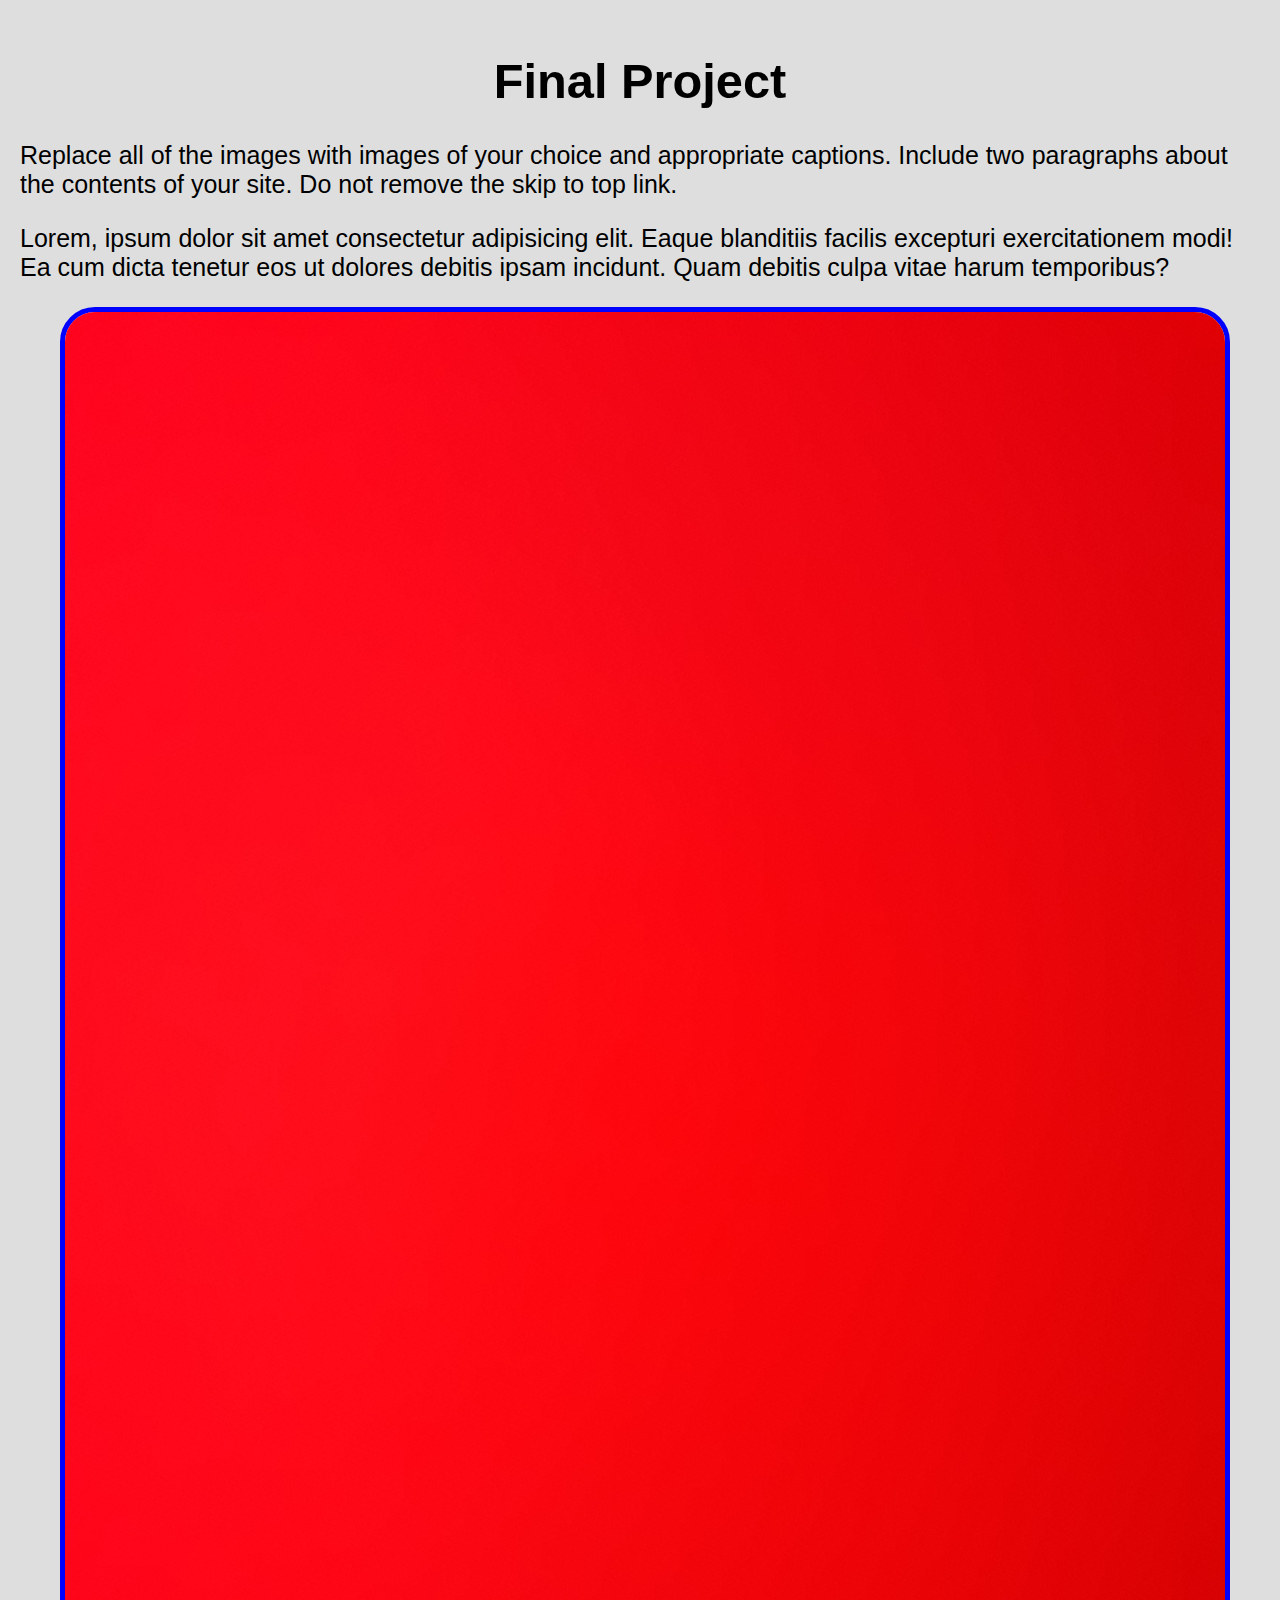
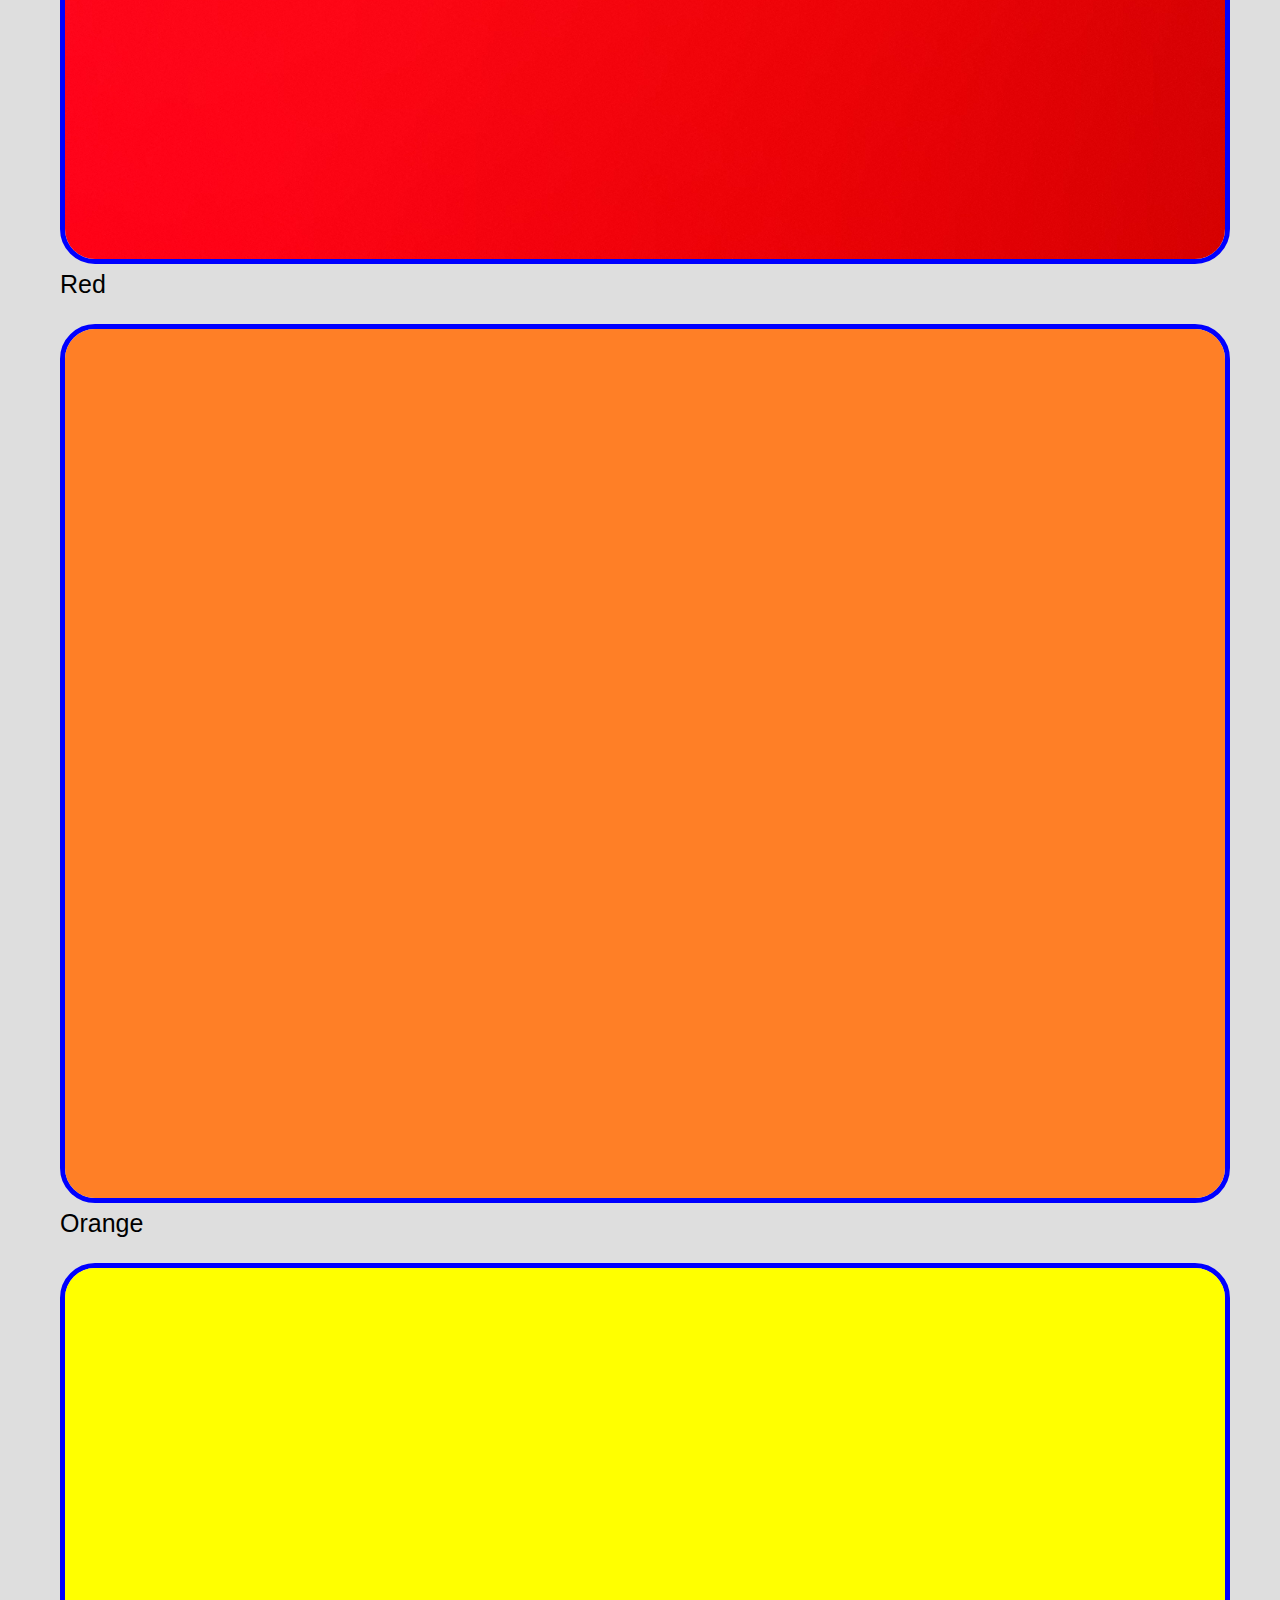
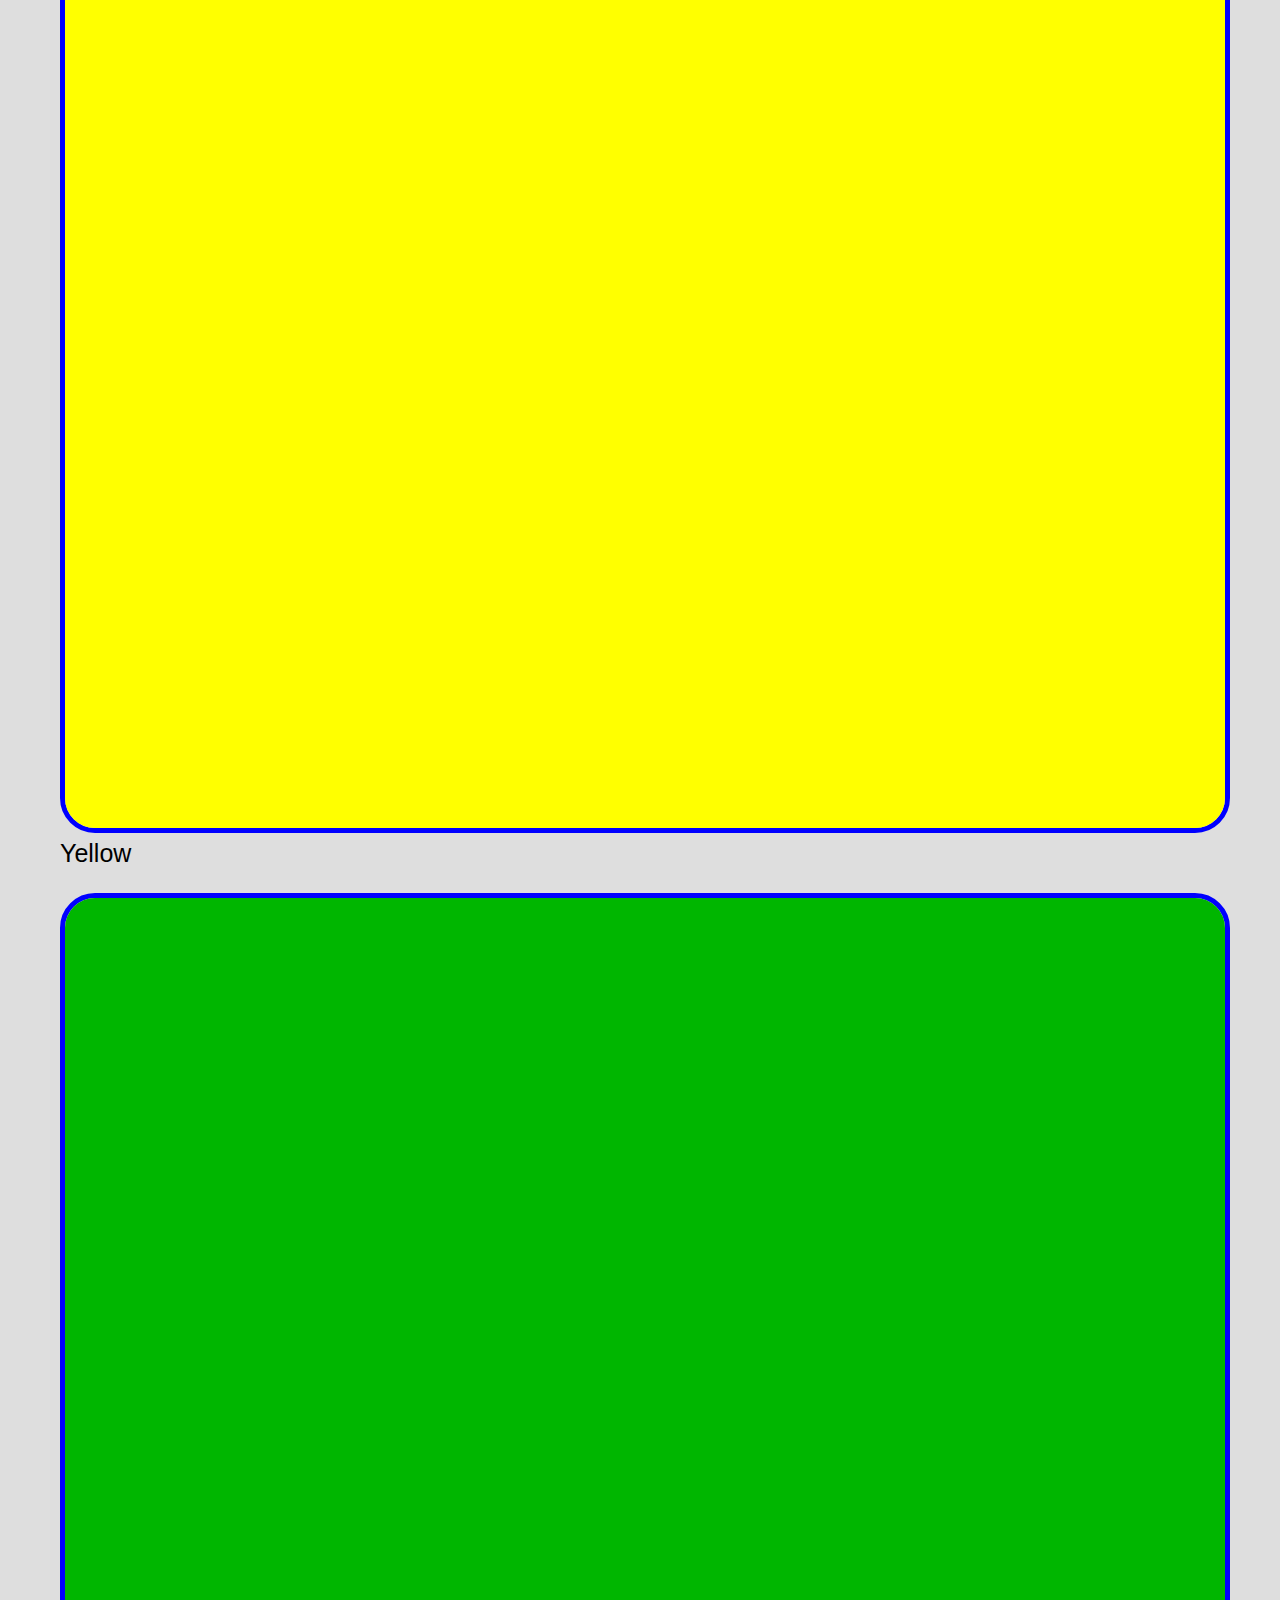
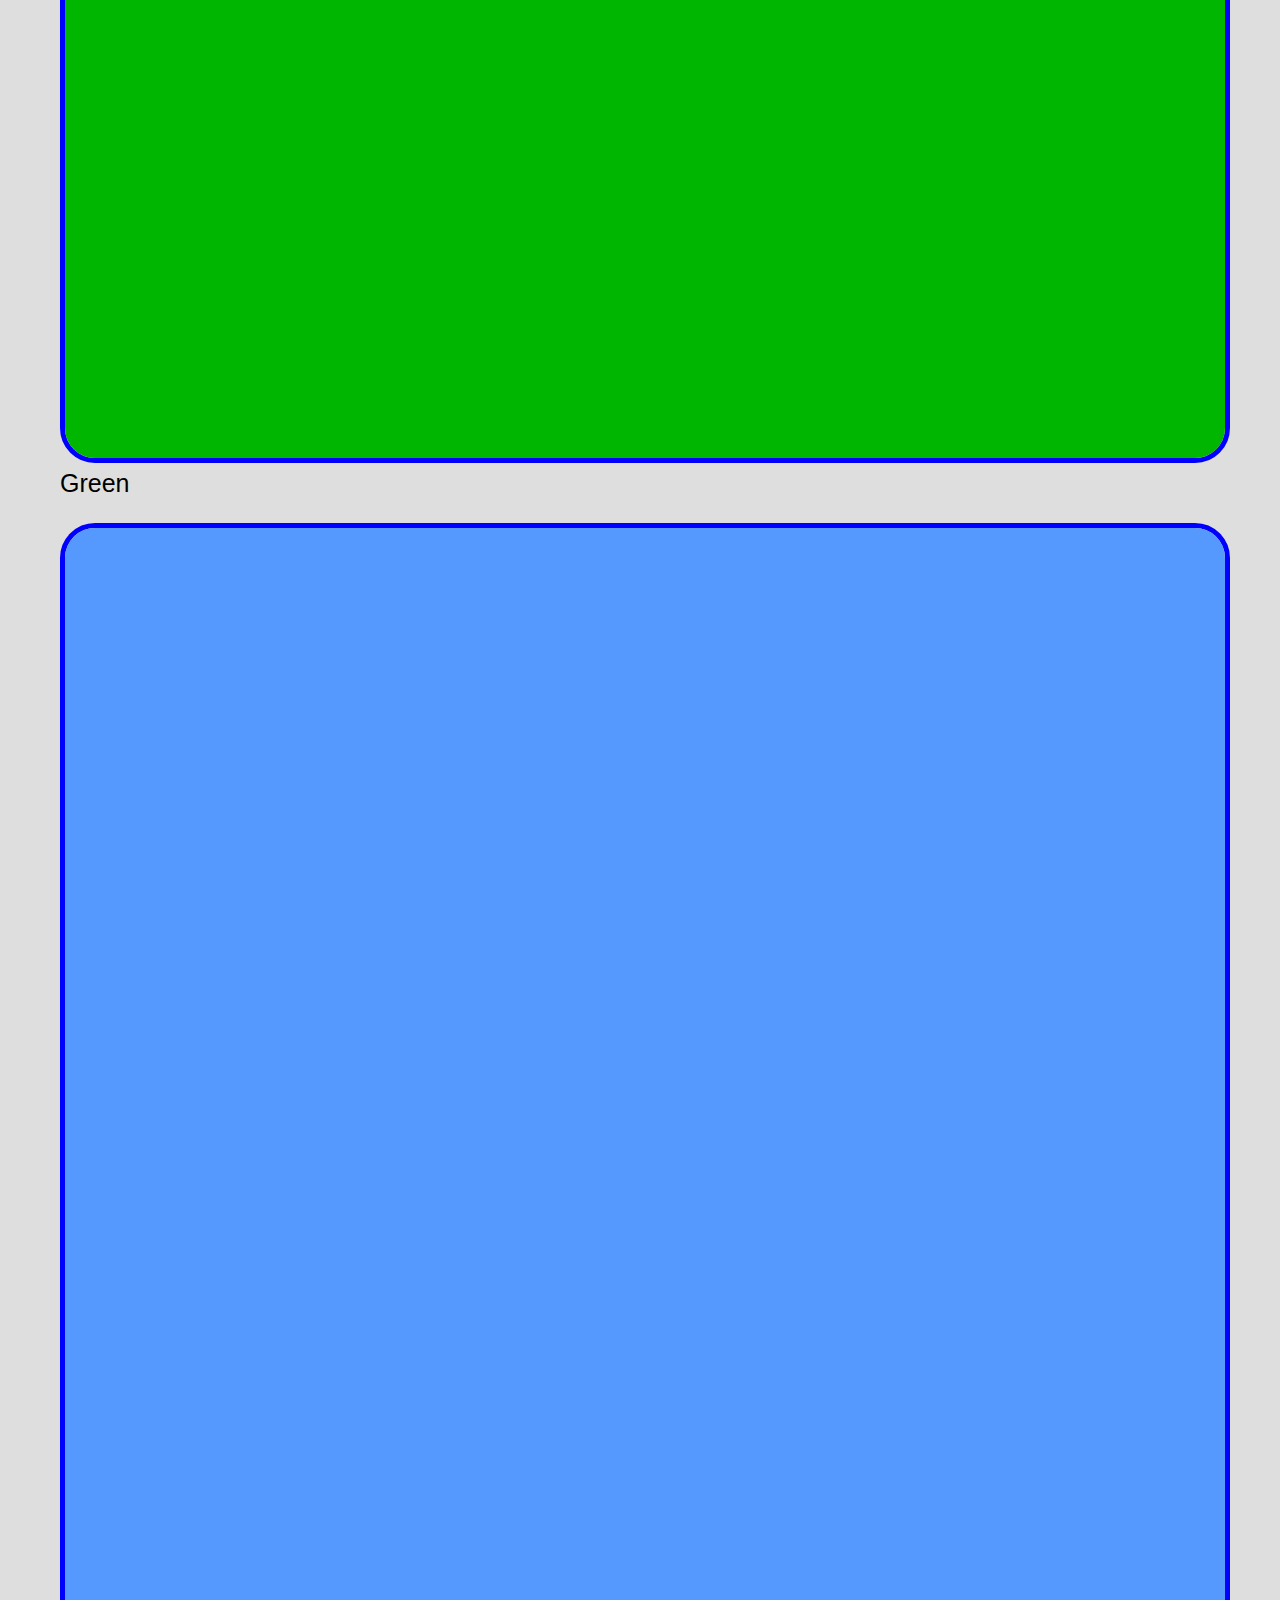
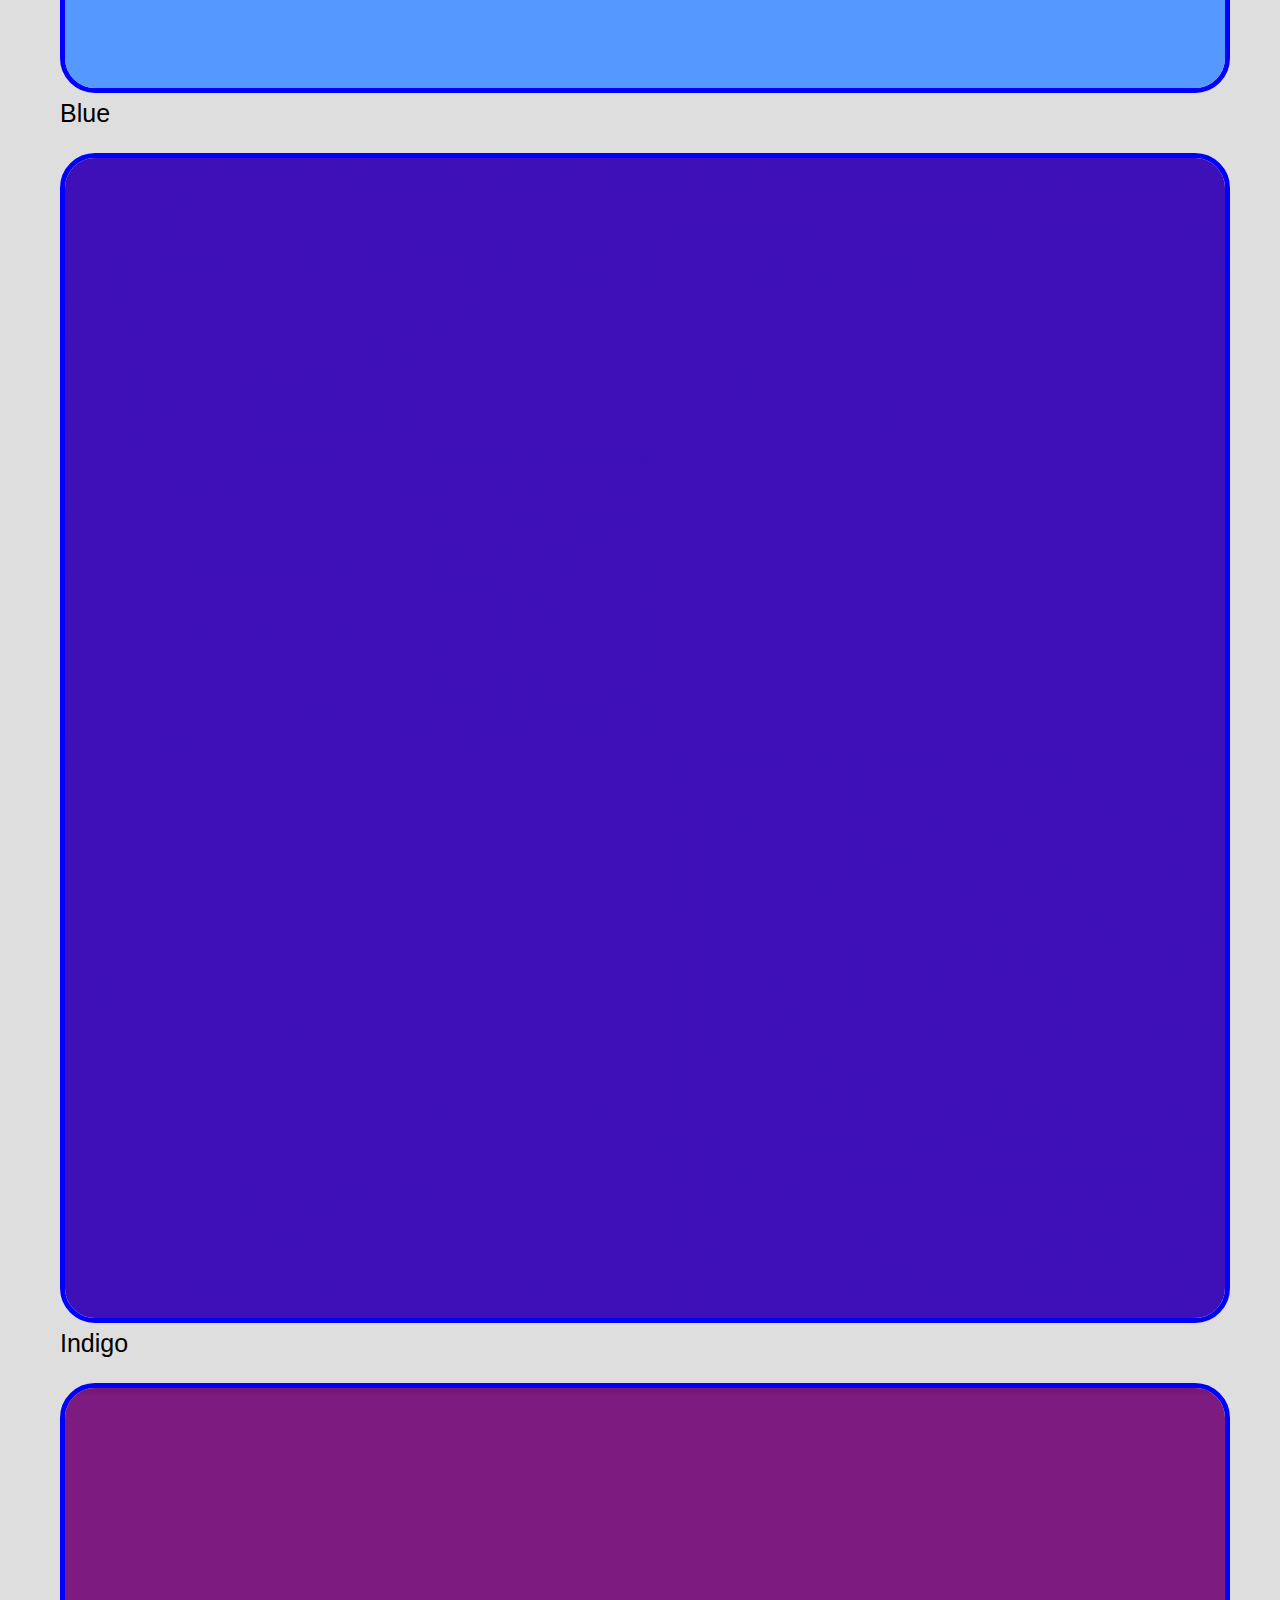
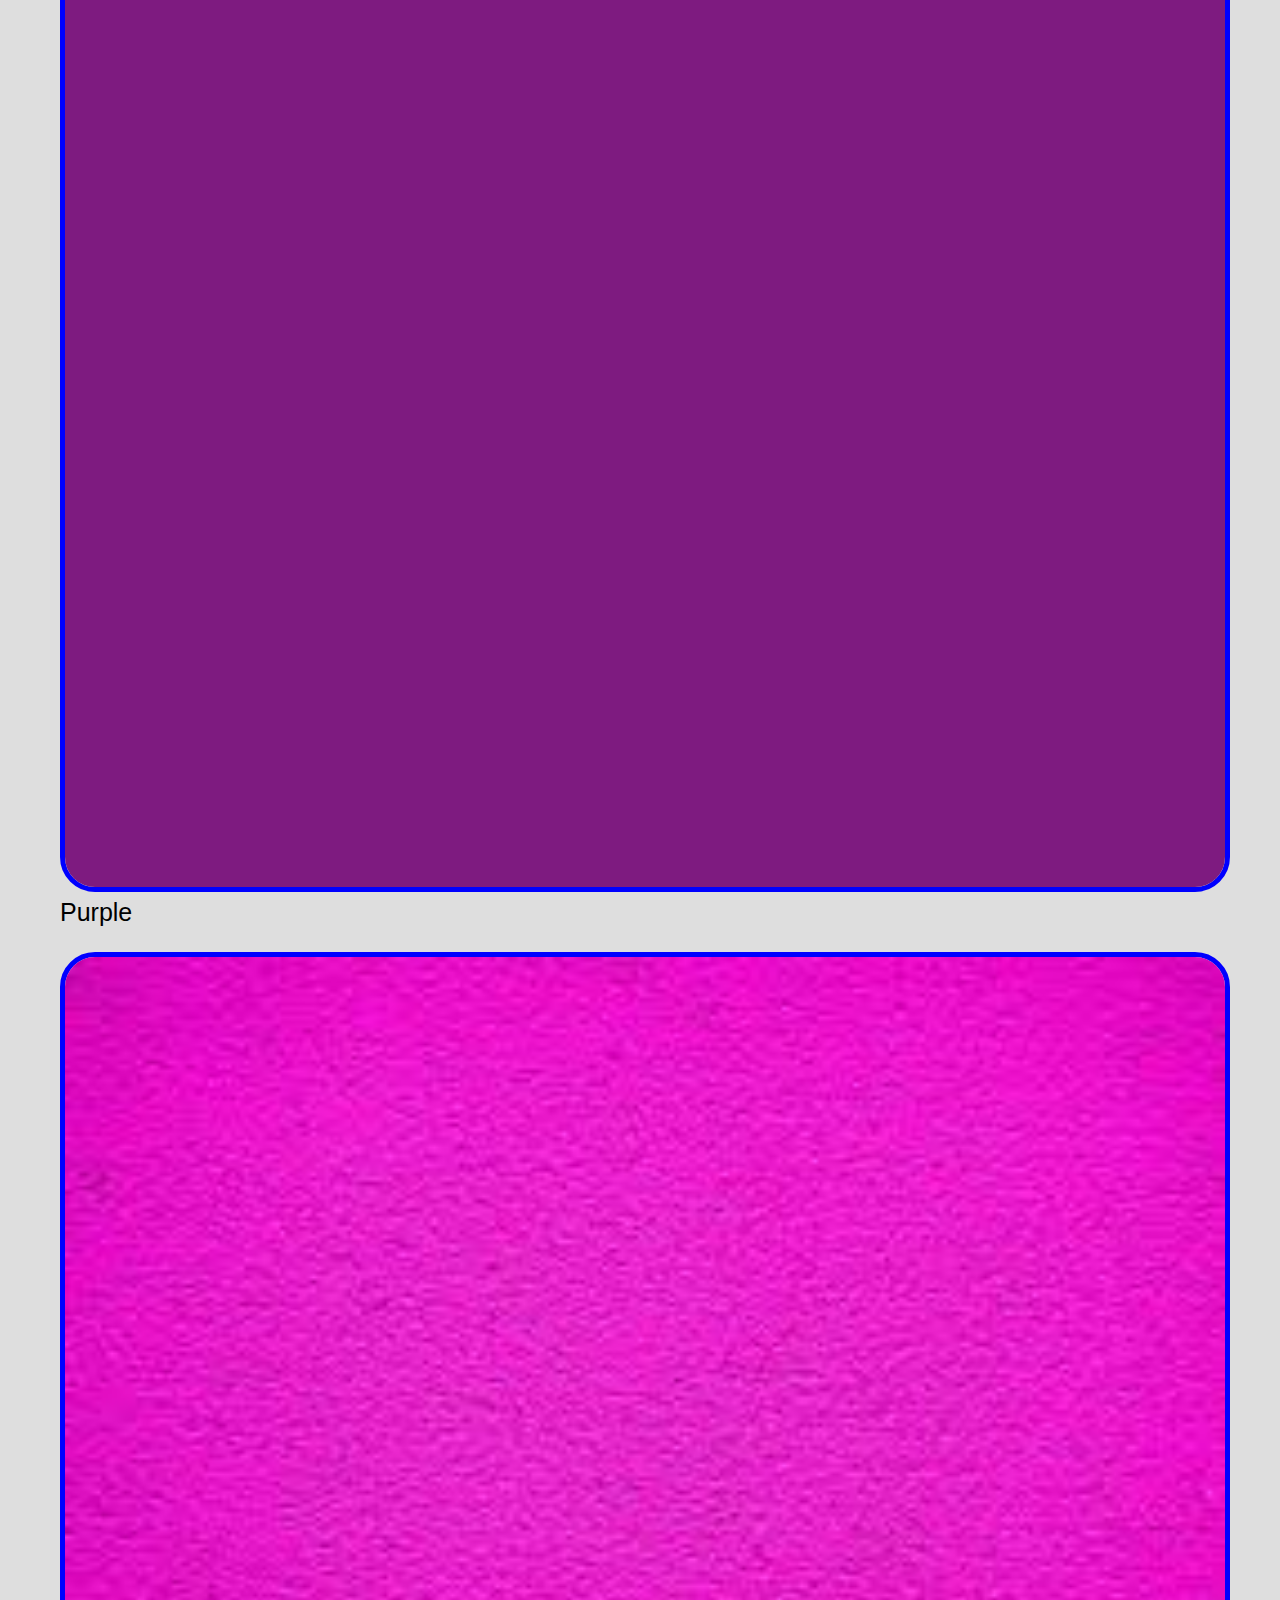
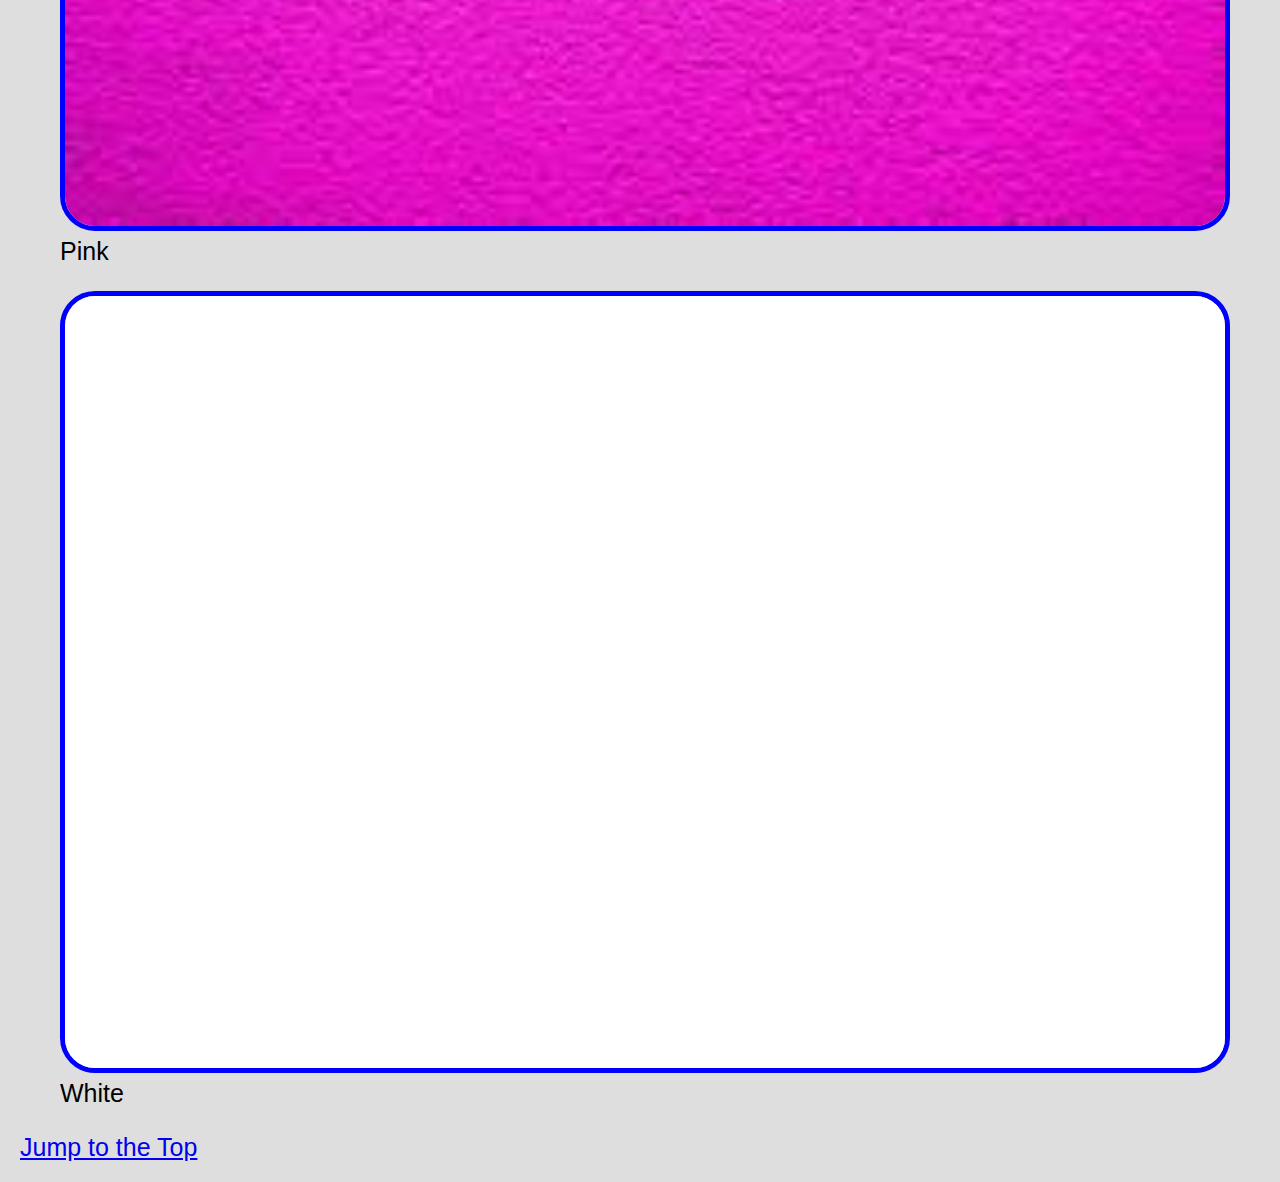
<file: IntroductionCSS3/finalproject/index.html>
<!DOCTYPE html>
<html lang="en">

<head>
  <meta charset="UTF-8">
  <meta http-equiv="X-UA-Compatible" content="IE=edge">
  <meta name="viewport" content="width=device-width, initial-scale=1.0">
  <title>Final Project</title>
  <link rel="stylesheet" href="css/style.css">
</head>

<body>
  <header>
    <h1 id="top">Final Project</h1>
  </header>

  <main>
    <p>Replace all of the images with images of your choice and appropriate captions. Include two paragraphs about the contents of your site.  Do not remove the skip to top link.</p>

    <p>Lorem, ipsum dolor sit amet consectetur adipisicing elit. Eaque blanditiis facilis excepturi exercitationem modi! Ea cum dicta tenetur eos ut dolores debitis ipsam incidunt. Quam debitis culpa vitae harum temporibus?</p>
    
    <div class = "grid">
        <figure>
        <img src="images/Red.jpeg" alt="Red" width="200">
        <figcaption>Red</figcaption>
        </figure>
        <figure>
        <img src="images/Orange.png" alt="Orange" width="200">
        <figcaption>Orange</figcaption>
        </figure>
        <figure>
        <img src="images/Yellow.png" alt="Yellow" width="200">
        <figcaption>Yellow</figcaption>
        </figure>
        <figure>
        <img src="images/Green.png" alt="Green" width="200">
        <figcaption>Green</figcaption>
        </figure>
        <figure>
        <img src="images/Blue.png" alt="Blue" width="200">
        <figcaption>Blue</figcaption>
        </figure>
        <figure>
        <img src="images/Indigo.jpeg" alt="Indigo" width="200">
        <figcaption>Indigo</figcaption>
        </figure>
        <figure>
        <img src="images/Purple.png" alt="Purple" width="200">
        <figcaption>Purple</figcaption>
        </figure>
        <figure>
        <img src="images/Pink.jpeg" alt="Pink" width="200">
        <figcaption>Pink</figcaption>
        </figure>
        <figure>
        <img src="images/White.png" alt="White" width="200">
        <figcaption>White</figcaption>
        </figure>
    </div>
  </main>

  <footer>
    <a href="#top">Jump to the Top</a>
  </footer>
</body>

</html>
</file>
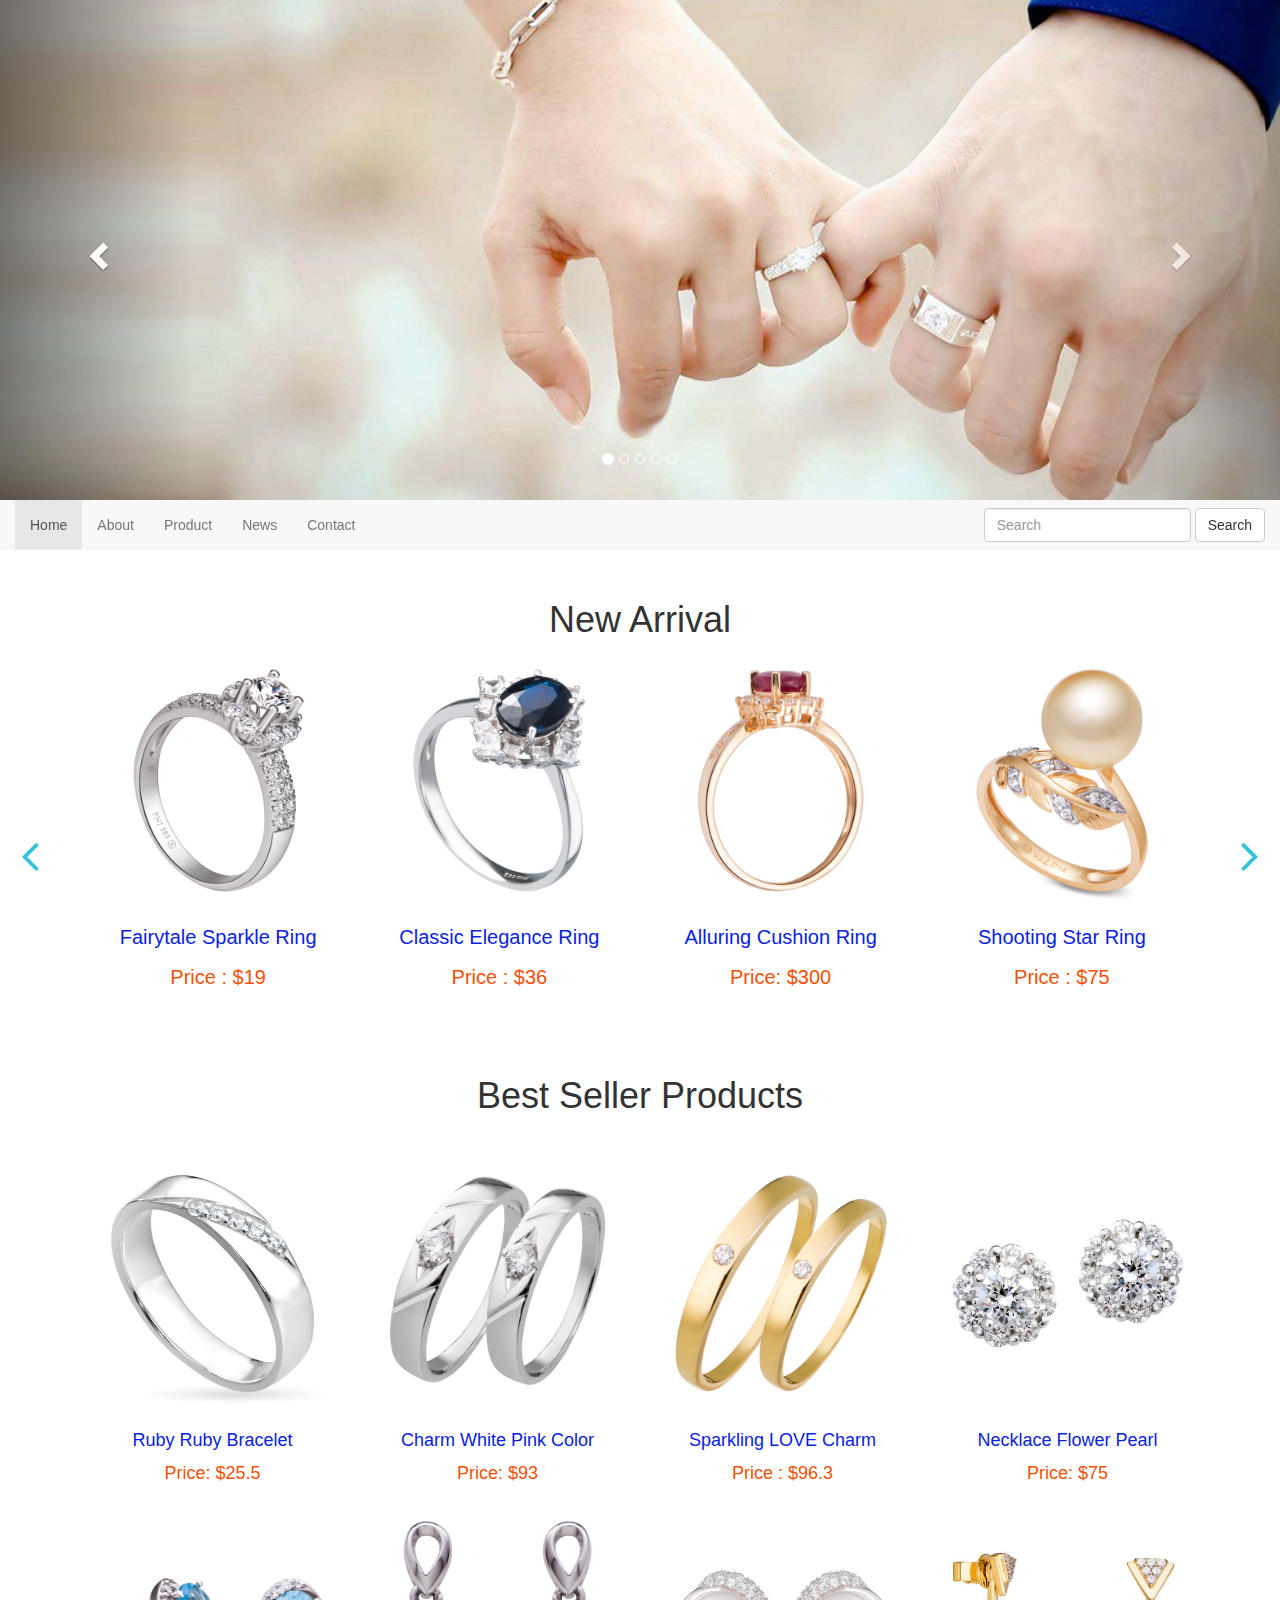
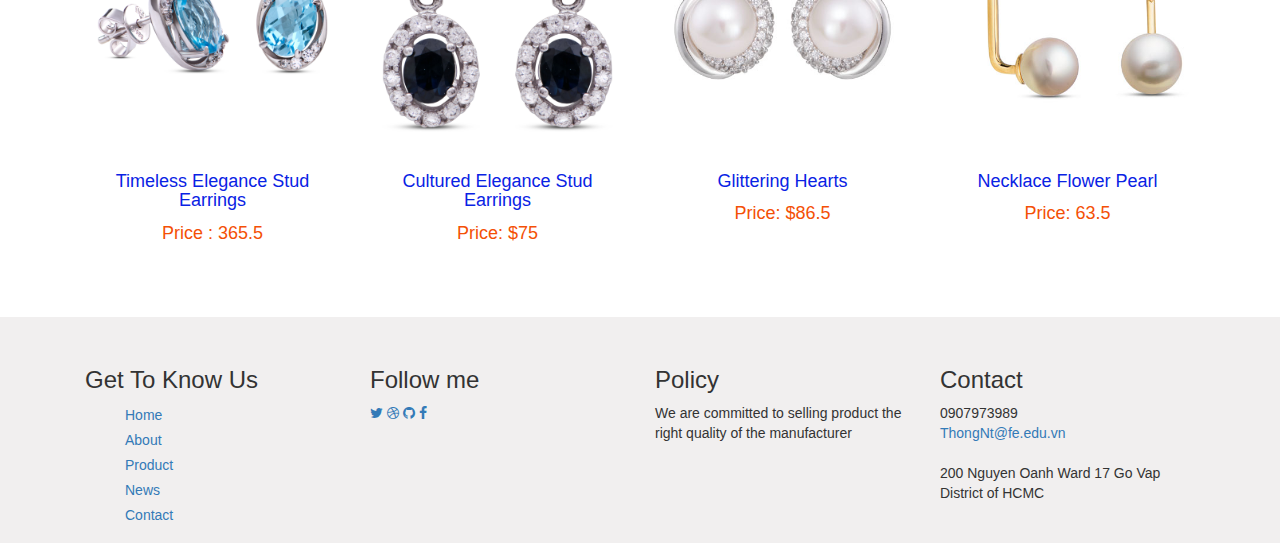
<file: IntroductionCSS3/framework_design/index.html>
<!DOCTYPE html>
<html lang="en">
<head>
	<meta charset="utf-8">
	<meta name="viewport" content="width=device-width, initial-scale=1.0">
	<title> My Portfolio Website</title>
	
	<link rel="stylesheet" href="css/bootstrap.min.css">
	<!-- Icons -->
	<link rel="stylesheet" href="css/font-awesome.css">
	


	<link rel="stylesheet" href="css/styles.css">
	<link rel="stylesheet" href="css/mixslider.css">

</head>
<body>
<div class="container-fluid">
	
	<!--header content-->
	<header>
		<div id="carousel-example-generic" class="carousel slide" data-ride="carousel">
		  <!-- Indicators -->
		  <ol class="carousel-indicators">
			<li data-target="#carousel-example-generic" data-slide-to="0" class="active"></li>
			<li data-target="#carousel-example-generic" data-slide-to="1"></li>
			<li data-target="#carousel-example-generic" data-slide-to="2"></li>
			<li data-target="#carousel-example-generic" data-slide-to="3"></li>
			<li data-target="#carousel-example-generic" data-slide-to="4"></li>
		  </ol>

		  <!-- Wrapper for slides -->
		  <div class="carousel-inner" role="listbox">
			<div class="item active">
			  <img src="images/slide-01.jpg" alt="">
			</div>
			<div class="item">
			  <img src="images/slide-02.jpg" alt="...">
			</div>
			
			<div class="item">
			  <img src="images/slide-03.jpg" alt="...">
			</div>
			
			<div class="item">
			  <img src="images/slide-04.jpg" alt="...">
			</div>
			
			<div class="item">
			  <img src="images/slide-05.jpg" alt="...">
			</div>
			
		  </div>

		  <!-- Controls -->
		  <a class="left carousel-control" href="#carousel-example-generic" role="button" data-slide="prev">
			<span class="glyphicon glyphicon-chevron-left" aria-hidden="true"></span>
			<span class="sr-only">Previous</span>
		  </a>
		  <a class="right carousel-control" href="#carousel-example-generic" role="button" data-slide="next">
			<span class="glyphicon glyphicon-chevron-right" aria-hidden="true"></span>
			<span class="sr-only">Next</span>
		  </a>
		</div>
	</header>
	
	<!--menu content-->
	<nav class="navbar navbar-default">
    <!-- Brand and toggle get grouped for better mobile display -->
    <div class="navbar-header">
      <button type="button" class="navbar-toggle collapsed" data-toggle="collapse" data-target="#bs-example-navbar-collapse-1" aria-expanded="false">
        <span class="sr-only">Toggle navigation</span>
        <span class="icon-bar"></span>
        <span class="icon-bar"></span>
        <span class="icon-bar"></span>
      </button>
      
    </div>

    <!-- Collect the nav links, forms, and other content for toggling -->
    <div class="collapse navbar-collapse" id="bs-example-navbar-collapse-1">
      <ul class="nav navbar-nav">
        <li class="active"><a href="index.html">Home <span class="sr-only">(current)</span></a></li>
        <li><a href="about.html">About</a></li>
        <li><a href="product.html">Product</a></li>
        <li><a href="news.html">News</a></li>
        <li><a href="contact.html">Contact</a></li>
       
      </ul>
      <form class="navbar-form navbar-right">
        <div class="form-group">
          <input type="text" class="form-control" placeholder="Search">
        </div>
        <button type="submit" class="btn btn-default">Search</button>
      </form>
     
    </div>
  
</nav>

<section>
	
	<div class="row">
		<div class="col-sm-12 col-md-12">
			<h1 class="text-center">New Arrival</h1>
		</div>
		
		<div class="col-sm-12 col-md-12">
			<div id="mixedSlider">
                    <div class="MS-content">
                        <div class="item">
                            <div class="imgTitle">
                                
                                <img src="images/product-01.jpg" alt="" />
                            </div>
                            
                            <h2>Fairytale Sparkle Ring</h2>
                            <p>Price : $19</p>
                           
                        </div>
                        
                        <div class="item">
                            <div class="imgTitle">
                                
                                <img src="images/product-02.jpg" alt="" />
                            </div>
                            
                            <h2>Classic Elegance Ring</h2>
                            <p>Price : $36</p>
                           
                        </div>
                        
                         <div class="item">
                            <div class="imgTitle">
                                
                                <img src="images/product-03-2.jpg" alt="" />
                            </div>
                            
                            <h2> Alluring Cushion Ring</h2>
                            <p>Price: $300</p>
                           
                        </div>
                        
                         <div class="item">
                            <div class="imgTitle">
                                
                                <img src="images/product-04.jpg" alt="" />
                            </div>
                            
                            <h2>Shooting Star Ring</h2>
                            <p>Price : $75</p>
                           
                        </div>
                        
                         <div class="item">
                            <div class="imgTitle">
                                
                                <img src="images/product-05.jpg" alt="" />
                            </div>
                            
                            <h2>Sapphire Bracelet</h2>
                            <p>Price: $ 450</p>
                           
                        </div>
                       
                       
                       
                    </div>
                    <div class="MS-controls">
                        <button class="MS-left"><i class="fa fa-angle-left" aria-hidden="true"></i></button>
                        <button class="MS-right"><i class="fa fa-angle-right" aria-hidden="true"></i></button>
                    </div>
            </div>

		</div>
	</div>
	
	<div class="container bestseller">
		<div class="row">
			<div class="col-sm-12 col-md-12">
				<h1 class="text-center">Best Seller Products</h1>
			</div>
		</div>
		
		<div class="row">
		
		<div class="col-sm-6 col-md-3">
			<img src="images/product-06.jpg" class="img-responsive" />
			<h2>Ruby Ruby Bracelet</h2>
			<p>Price: $25.5</p>
		</div>
		
		<div class="col-sm-6 col-md-3">
			<img src="images/product-09.jpg" class="img-responsive"/>
			<h2>Charm White  Pink Color</h2>
			<p>Price: $93</p>
		</div>
		
		<div class="col-sm-6 col-md-3">
			<img src="images/product-11.jpg" class="img-responsive"/>
			<h2>Sparkling LOVE Charm </h2>
			<p>Price : $96.3</p>
		
		</div>
		
		<div class="col-sm-6 col-md-3">
			<img src="images/product-13.jpg" class="img-responsive"/>
			<h2>Necklace Flower Pearl</h2>
			<p>Price: $75</p>
		</div>
		
		<div class="col-sm-6 col-md-3">
			<img src="images/product-14-1.jpg" class="img-responsive"/>
			<h2>Timeless Elegance Stud Earrings</h2>
			<p>Price : 365.5</p>
		</div>
		
		<div class="col-sm-6 col-md-3">
			<img src="images/product-16.jpg" class="img-responsive"/>
			<h2>Cultured Elegance Stud Earrings</h2>
			<p>Price: $75</p>
		</div>
		
		<div class="col-sm-6 col-md-3">
			<img src="images/product-17.jpg" class="img-responsive"/>
			<h2>Glittering Hearts</h2>
			<p>Price: $86.5</p>
		</div>
		
		<div class="col-sm-6 col-md-3">
			<img src="images/product-20.jpg" class="img-responsive"/>
			<h2>Necklace Flower Pearl</h2>
			<p>Price: 63.5</p>
		</div>
		
	</div>
		
	</div>
	
	
	
</section>

	
<footer>
	<div class="container">
		<div class="row">
			<div class="col-md-3 col-sm-6 widget sizemin">
				<h3>Get To Know Us</h3>
				<ul>
					<li><a href="index.html">Home</a></li>
					<li><a href="about.html">About</a></li>
					<li><a href="product.html">Product</a></li>
					<li><a href="news.html">News</a></li>
					<li><a href="contact.html">Contact</a></li>
				</ul>
			</div>

			<div class="col-md-3 col-sm-6 widget sizemin">

					<h3>Follow me</h3>

					<p class="follow-me-icons">
						<a href=""><i class="fa fa-twitter fa-2"></i></a>
						<a href=""><i class="fa fa-dribbble fa-2"></i></a>
						<a href=""><i class="fa fa-github fa-2"></i></a>
						<a href=""><i class="fa fa-facebook fa-2"></i></a>

					</p>

			</div>

			<div class="col-md-3 col-sm-6 widget">
				<h3>Policy</h3>
				<p>
					We are committed to selling product the right quality of the manufacturer
				</p>

			</div>

			<div class="col-md-3 col-sm-6 widget">

					<h3>Contact</h3>

					<p>0907973989<br>
						<a href="mailto:#">ThongNt@fe.edu.vn</a><br>
						<br>
						200 Nguyen Oanh Ward 17 Go Vap District of HCMC
					</p>	

			</div>

		</div>
	</div>
</footer>

	
</div>


<!-- JavaScript libs are placed at the end of the document so the pages load faster -->
<script src="js/Jquery.js"></script>
<script src="js/bootstrap.min.js"></script>

<script src="js/multislider.min.js"></script> 
<script>

		$('#mixedSlider').multislider({
			duration: 600,
			interval: 2000
		});
</script>


</body>
</html>
</file>
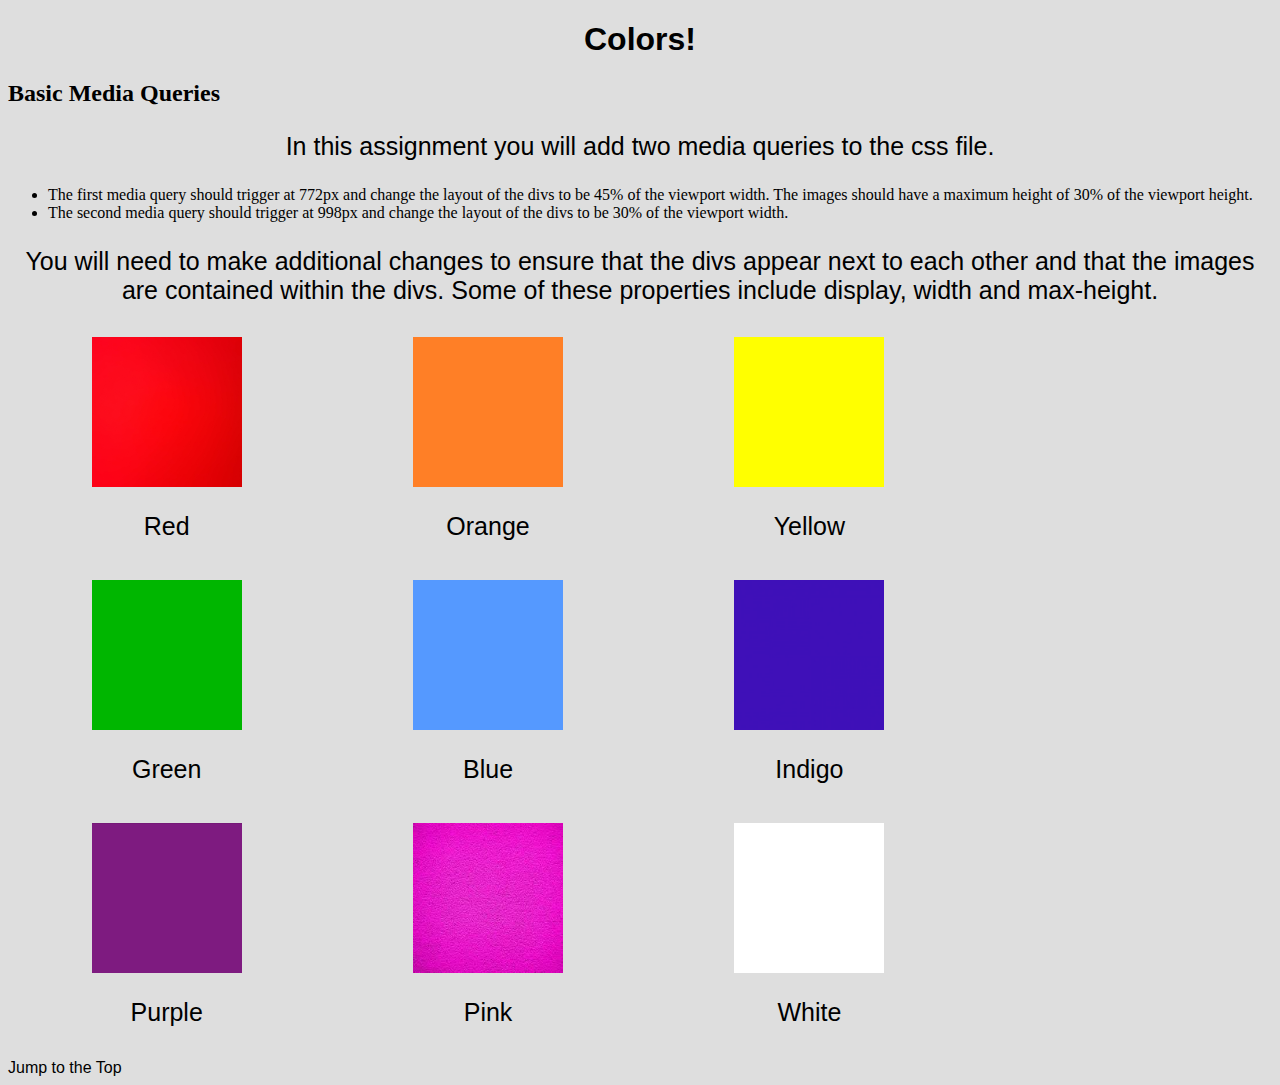
<file: IntroductionCSS3/responsive/index.html>
<!DOCTYPE html>
<html lang="en">

<head>
  <meta charset="UTF-8">
  <meta http-equiv="X-UA-Compatible" content="IE=edge">
  <meta name="viewport" content="width=device-width, initial-scale=1.0">
  <title>Colors</title>
  <link rel="stylesheet" href="css/style.css">
</head>

<body>
  <header>
    <h1 id="top">Colors!</h1>
  </header>

  <main>
    <h2>Basic Media Queries</h2>
    <p>In this assignment you will add two media queries to the css file.</p>
    <ul>
      <li>The first media query should trigger at 772px and change the layout of the divs to be 45% of the viewport width. The images should have a maximum height of 30% of the viewport height.</li>

      <li>The second media query should trigger at 998px and change the layout of the divs to be 30% of the viewport width.</li>
    </ul>
    <p>You will need to make additional changes to ensure that the divs appear next to each other and that the images are contained within the divs.  Some of these properties include display, width and max-height.</p>

    <div>
      <img src="images/Red.jpeg" alt="Red" width="200">
      <p class = "label">Red</p>
    </div>
    <div>
      <img src="images/Orange.png" alt="Orange" width="200">
      <p class = "label">Orange</p>
    </div>
    <div>
      <img src="images/Yellow.png" alt="Yellow" width="200">
      <p class = "label">Yellow</p>
    </div>
    <div>
      <img src="images/Green.png" alt="Green" width="200">
      <p class = "label">Green</p>
    </div>
    <div>
      <img src="images/Blue.png" alt="Blue" width="200">
      <p class = "label">Blue</p>
    </div>
    <div>
      <img src="images/Indigo.jpeg" alt="Indigo" width="200">
      <p class = "label">Indigo</p>
    </div>
    <div>
      <img src="images/Purple.png" alt="Purple" width="200">
      <p class = "label">Purple</p>
    </div>
    <div>
      <img src="images/Pink.jpeg" alt="Pink" width="200">
      <p class = "label">Pink</p>
    </div>
    <div>
      <img src="images/White.png" alt="White" width="200">
      <p class = "label">White</p>
    </div>
    </div>
  </main>

  <footer>
    <a href="#top">Jump to the Top</a>
  </footer>
</body>

</html>
</file>
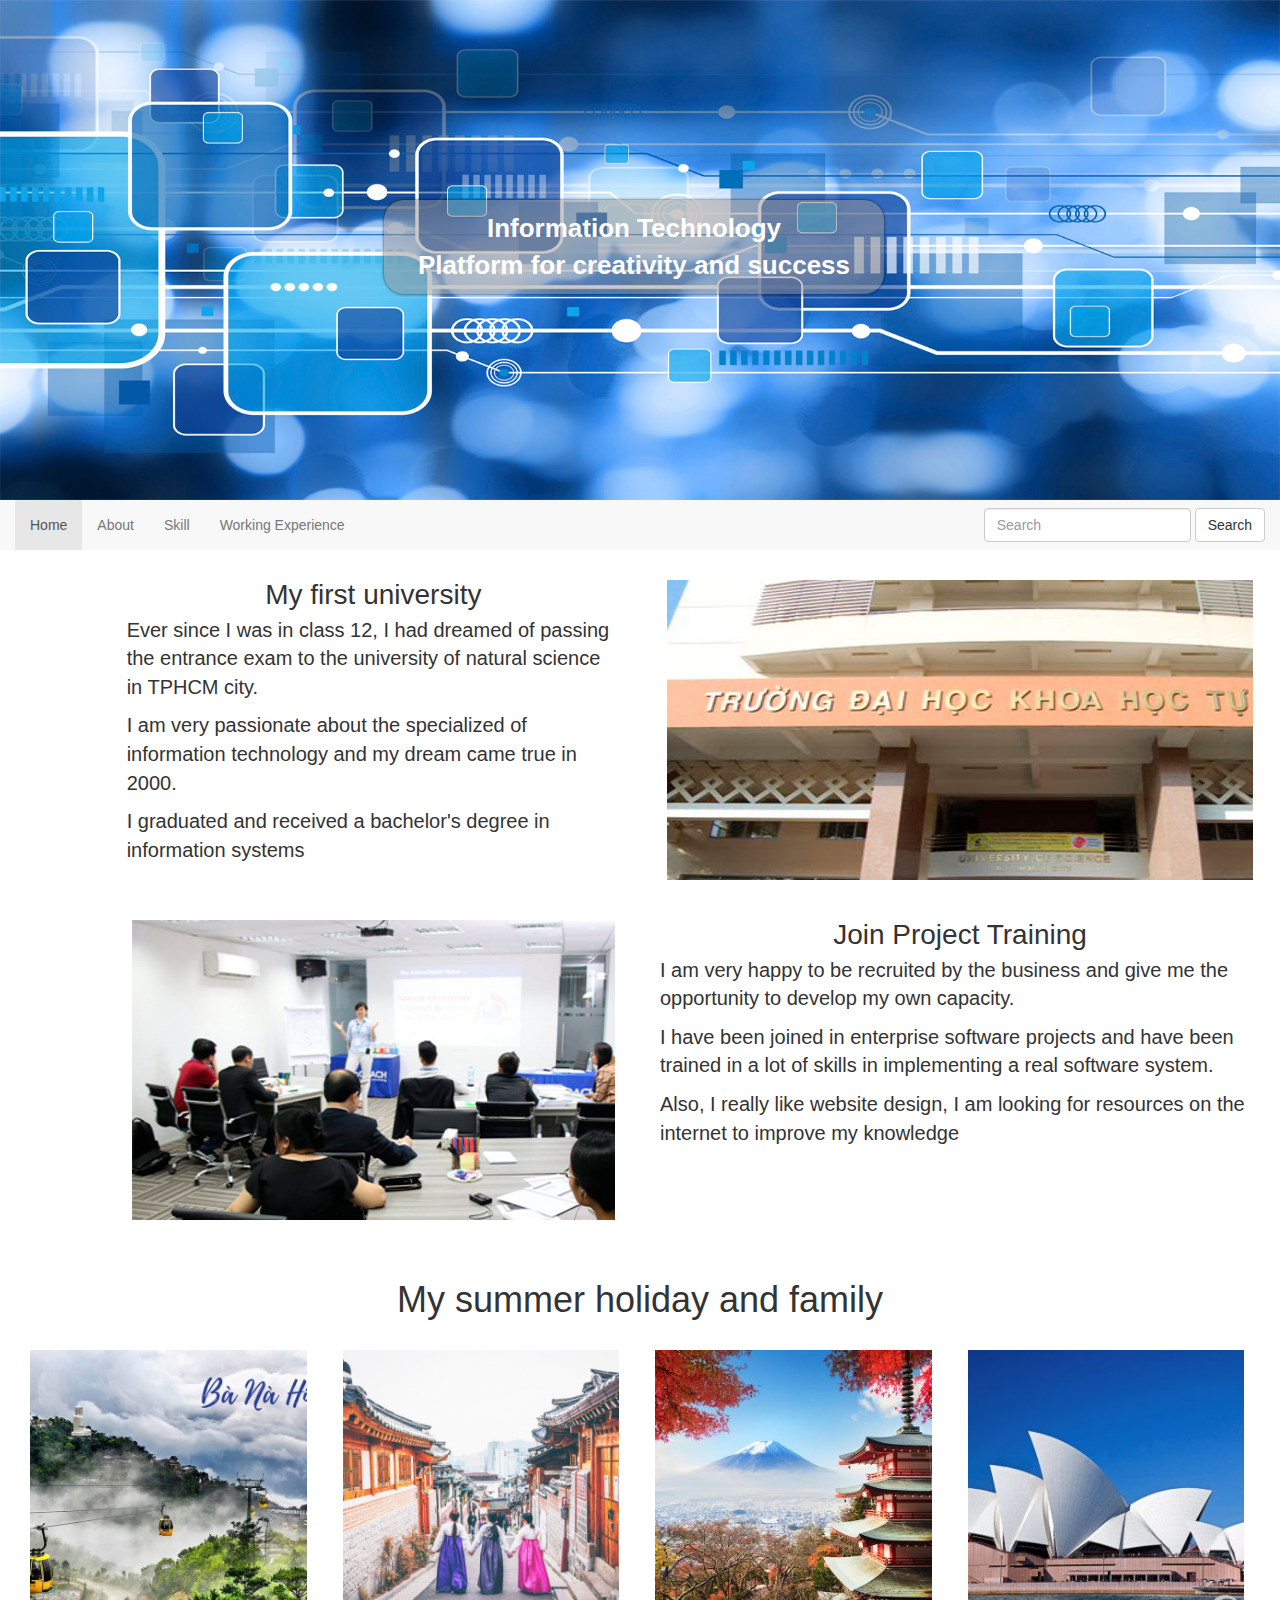
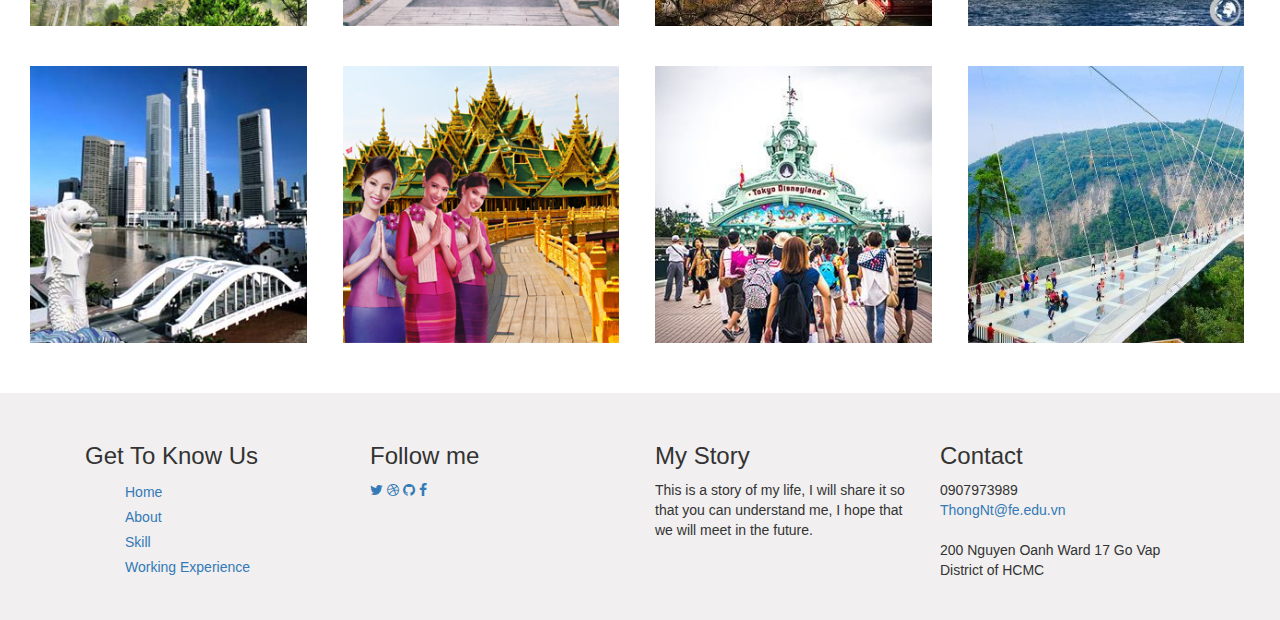
<file: IntroductionCSS3/scratch_design/index.html>
<!DOCTYPE html>
<html lang="en">
<head>
	<meta charset="utf-8">
	<meta name="viewport" content="width=device-width, initial-scale=1.0">
	<title> My Portfolio Website</title>
	
	<link rel="stylesheet" href="css/bootstrap.min.css">
	<!-- Icons -->
	<link rel="stylesheet" href="css/font-awesome.css">
	
	<link rel="stylesheet" href="css/styles.css">

</head>
<body>
<div class="container-fluid">
	
	<!--header content-->
	<header>
		<img src="images/bg_header.jpg" />
		<div class="sologan">
			Information Technology <br/>
			Platform for creativity and success
		</div>
	</header>
	
	<!--menu content-->
	<nav class="navbar navbar-default">
    <!-- Brand and toggle get grouped for better mobile display -->
    <div class="navbar-header">
      <button type="button" class="navbar-toggle collapsed" data-toggle="collapse" data-target="#bs-example-navbar-collapse-1" aria-expanded="false">
        <span class="sr-only">Toggle navigation</span>
        <span class="icon-bar"></span>
        <span class="icon-bar"></span>
        <span class="icon-bar"></span>
      </button>
      
    </div>

    <!-- Collect the nav links, forms, and other content for toggling -->
    <div class="collapse navbar-collapse" id="bs-example-navbar-collapse-1">
      <ul class="nav navbar-nav">
        <li class="active"><a href="index.html">Home <span class="sr-only">(current)</span></a></li>
        <li><a href="about.html">About</a></li>
        <li><a href="skill.html">Skill</a></li>
        <li><a href="experience.html">Working Experience</a></li>
       
      </ul>
      <form class="navbar-form navbar-right">
        <div class="form-group">
          <input type="text" class="form-control" placeholder="Search">
        </div>
        <button type="submit" class="btn btn-default">Search</button>
      </form>
     
    </div>
  
</nav>

<section>
	
	<div class="row">
		<div class="col-sm-6 col-md-5 col-md-offset-1 text01 sizeheight01">
			<h1>My first university</h1>
			<p>
				Ever since I was in class 12, I had dreamed of passing the entrance exam to the university of natural science in TPHCM city.
			</p>
			<p>
				I am very passionate about the specialized of information technology and my dream came true in 2000.
			</p>

			<p>
				I graduated and received a bachelor's degree in information systems
			</p>
		</div>

		<div class="col-sm-6 col-md-6 sizeheight01">
			<center>
				<img src="images/unikhtn.jpg" class="alignimg" alt="the university of natural science" />
			</center>

		</div>
	</div>
	
	
	<div class="row large">
		
		<div class="col-sm-6 col-md-5 col-md-offset-1 sizeheight01">
			<center>
				<img src="images/training.jpg" class="alignimg" alt="training programming skills" />
			</center>

		</div>
		
		<div class="col-sm-6 col-md-6 text01 sizeheight01">
			<h1>Join Project Training</h1>
			<p>
				I am very happy to be recruited by the business and give me the opportunity to develop my own capacity.
			</p>
			<p>
				I have been joined in enterprise software projects and have been trained in a lot of skills in implementing a real software system.
			</p>
			<p>
				Also, I really like website design, I am looking for resources on the internet to improve my knowledge
			</p>

		</div>
		
		
		
		
	</div>
	
	<div class="row mobile">
		
		
		<div class="col-sm-6 col-md-5 col-md-offset-1  text01 sizeheight01">
			<h1>Join Project Training</h1>
			<p>
				I am very happy to be recruited by the business and give me the opportunity to develop my own capacity.
			</p>
			<p>
				I have been joined in enterprise software projects and have been trained in a lot of skills in implementing a real software system.
			</p>
			<p>
				Also, I really like website design, I am looking for resources on the internet to improve my knowledge
			</p>

		</div>
		
		<div class="col-sm-6 col-md-6 sizeheight01">
			<center>
				<img src="images/training.jpg" class="alignimg" alt="training programming skills" />
			</center>

		</div>
		
		
	</div>
	
	<div class="row">
		<div class="col-sm-12 col-md-12">
			<h1 style="text-align: center; margin-top: 20px">
				My summer holiday and family
			</h1>
			
		<div class="col-sm-6 col-md-3 aligngallery">
			<img src="images/ba-na-hill298344.jpg" alt="Bana Hills"/>
			 <div class="overlay">
    			<div class="text">
					<p>Tour: Bana Hill</p>
					<p>Price: $ 200</p>
    			</div>
  			</div>
		</div>
		
		<div class="col-sm-6 col-md-3 aligngallery">
			<img src="images/hanquoc.png" alt="South Korea"/>
			<div class="overlay">
    			<div class="text">
					<p>Tour: South Korea</p>
					<p>Price: $ 500</p>
    			</div>
  			</div>
		</div>
		
		<div class="col-sm-6 col-md-3 aligngallery">
			<img src="images/japan-op-300x300.jpg" alt="Japan"/>
			<div class="overlay">
    			<div class="text">
					<p>Tour: Japan</p>
					<p>Price: $600</p>
    			</div>
  			</div>
		</div>
		
		<div class="col-sm-6 col-md-3 aligngallery">
			<img src="images/Sydney-Opera-300x300.jpg" alt="Sysney"/>
			<div class="overlay">
    			<div class="text">
					<p>Tour: Sysney</p>
					<p>Price: $900</p>
    			</div>
  			</div>
		</div>
		
		<div class="col-sm-6 col-md-3 aligngallery">
			<img src="images/singapore-daoquocsutu.jpg" alt="Singgapore" />
			<div class="overlay">
    			<div class="text">
					<p>Tour: Singapore</p>
					<p>Price: $450</p>
    			</div>
  			</div>
		</div>
		
		<div class="col-sm-6 col-md-3 aligngallery">
			<img src="images/Thailand.jpg" alt="Thailand"/>
			<div class="overlay">
    			<div class="text">
					<p>Tour: Thailand</p>
					<p>Price: $250</p>
    			</div>
  			</div>
		</div>
		
		<div class="col-sm-6 col-md-3 aligngallery">
			<img src="images/thumb-tokyo-disneyland-02.jpg" alt="Dysneyland"/>
			<div class="overlay">
    			<div class="text">
					<p>Tour: Dysneyland</p>
					<p>Price: $850</p>
    			</div>
  			</div>
		</div>
		
		<div class="col-sm-6 col-md-3 aligngallery">
			<img src="images/cautreotrungquoc.jpg" alt="China"/>
			<div class="overlay">
    			<div class="text">
					<p>Tour: China</p>
					<p>Price:350</p>
    			</div>
  			</div>
		</div>
			
		</div>
	</div>

</section>	

	
<footer>
	<div class="container">
		<div class="row">
			<div class="col-md-3 col-sm-6 widget sizemin">
				<h3>Get To Know Us</h3>
				<ul>
					<li><a href="index.html">Home</a></li>
					<li><a href="about.html">About</a></li>
					<li><a href="skill.html">Skill</a></li>
					<li><a href="experience.html">Working Experience</a></li>
				</ul>
			</div>

			<div class="col-md-3 col-sm-6 widget sizemin">

					<h3>Follow me</h3>

					<p class="follow-me-icons">
						<a href=""><i class="fa fa-twitter fa-2"></i></a>
						<a href=""><i class="fa fa-dribbble fa-2"></i></a>
						<a href=""><i class="fa fa-github fa-2"></i></a>
						<a href=""><i class="fa fa-facebook fa-2"></i></a>
					</p>

			</div>

			<div class="col-md-3 col-sm-6 widget">
				<h3>My Story</h3>
				<p>
					This is a story of my life, I will share it so that you can understand me, I hope that we will meet in the future.
				</p>

			</div>

			<div class="col-md-3 col-sm-6 widget">

					<h3>Contact</h3>

					<p>0907973989<br>
						<a href="mailto:#">ThongNt@fe.edu.vn</a><br>
						<br>
						200 Nguyen Oanh Ward 17 Go Vap District of HCMC
					</p>	

			</div>

		</div>
	</div>
</footer>

	
</div>


<!-- JavaScript libs are placed at the end of the document so the pages load faster -->
<script src="js/Jquery.js"></script>
<script src="js/bootstrap.min.js"></script>

</body>
</html>
</file>
<file: IntroductionCSS3/finalproject/css/style.css>
html{
    scroll-behavior: smooth;
}
body {
    background-color: #dedede;
    padding: 5px;
    margin: 15px;
    font-size: 25px;
    font-family:Arial, sans-serif;
}

h1 {
    text-align: center;
    font-family:Arial, sans-serif;
    font-size: 1.95em;
}

h2{
    text-align:center;
  }

li{
    margin-top: 20px;
}

img{
    border: 5px solid blue;
    border-radius: 35px;
    width: 100%;
  }

.label{
    text-align: center;
    font-family: 'Gill Sans', 'Gill Sans MT', Calibri, 'Trebuchet MS', sans-serif;
}
</file>
<file: IntroductionCSS3/framework_design/css/styles.css>
body{
	margin: 0px;
	padding: 0px;
}

.container-fluid{
	padding-left: 0px;
	padding-right: 0px;
}

.row, section{
	margin-left: 0px;
	margin-right: 0px;
	margin-top: 30px;
	margin-bottom: 30px;
}

.carousel-inner>.item>a>img, .carousel-inner>.item>img {
    height: 500px !important;
}

.navbar-default .navbar-nav>li>a:hover {
    color:#238AB5 !important;
}

.navbar-default{
	border: none !important;
	border-radius: none !important;
}

header{
	min-height: 500px;
	
}

header img{
	width: 100%;
	min-height: 500px;
}

@media only screen and (max-width: 767px){
  header{
		min-height: 200px;
	
	}

	header img{
		width: 100%;
		min-height: 200px;
	}

}


footer{
	background-color: #F1EFEF;
}

.widget ul{
	list-style-type: none;
	
}

.widget ul li{
	line-height: 25px;
}

.widget ul li a{
	text-align: left;
}

.widget ul li a:hover,.follow-me-icons a:hover{
	color: #F57427;
	text-decoration: none;
}

.sizemin{
	height: 150px;
}

.bestseller  h2{
	text-align: center;
	color: #0922E4;
	font-size: 18px;
}

.bestseller p{
	text-align: center;
	color: #F45006;
	font-size: 18px;
}

#success_message{ display: none;}

.zoomin{
	display: block;
	overflow: hidden;
	padding-left: 0px;
	padding-right: 0px;
}

.zoomin img { 
	-webkit-transition: all 0.9s ease; 
	-moz-transition: all 0.9s ease; 
	-ms-transition: all 0.9s ease; 
	transition: all 0.9s ease; 
	
} 
.zoomin img:hover { 
	-moz-transform: scale(1.1);
	-webkit-transform: scale(1.1);
	-o-transform: scale(1.1);
	-ms-transform: scale(1.1);
	transform: scale(1.1);
}
</file>
<file: IntroductionCSS3/framework_design/css/mixslider.css>
@charset "utf-8";
/* CSS Document */

#mixedSlider {
  position: relative;
}
#mixedSlider .MS-content {
  white-space: nowrap;
  overflow: hidden;
  margin: 0 5%;
}
#mixedSlider .MS-content .item {
  display: inline-block;
  width: 25%;
  position: relative;
  vertical-align: top;
  overflow: hidden;
  height: 100%;
  white-space: normal;
  padding: 0 10px;
}
@media (max-width: 991px) {
  #mixedSlider .MS-content .item {
    width: 50%;
  }
}
@media (max-width: 767px) {
  #mixedSlider .MS-content .item {
    width: 100%;
  }
}
#mixedSlider .MS-content .item .imgTitle {
  position: relative;
}


#mixedSlider .MS-content .item .imgTitle img {
  height: auto;
  width: 100%;
}

#mixedSlider .MS-content .item h2 {
  font-size: 20px;
  margin: 15px 5px;
  text-align: center;
  color: rgba(251,139,53,1.00);
}


#mixedSlider .MS-content .item p {
  font-size: 20px;
  margin: 5px;
  text-align: center;
}


#mixedSlider .MS-controls button {
  position: absolute;
  border: none;
  background-color: transparent;
  outline: 0;
  font-size: 50px;
  top: 170px;
  color: #34C3DB;
  transition: 0.15s linear;
}
#mixedSlider .MS-controls button:hover {
  color: #F57C12;
}
@media (max-width: 992px) {
  #mixedSlider .MS-controls button {
    font-size: 30px;
  }
}
@media (max-width: 767px) {
  #mixedSlider .MS-controls button {
    font-size: 30px;
  }
}
#mixedSlider .MS-controls .MS-left {
  left: 0px;
}
@media (max-width: 767px) {
  #mixedSlider .MS-controls .MS-left {
    left: -10px;
  }
}
#mixedSlider .MS-controls .MS-right {
  right: 0px;
}
@media (max-width: 767px) {
  #mixedSlider .MS-controls .MS-right {
    right: -10px;
  }
}
#basicSlider { position: relative; }

#basicSlider .MS-content {
  white-space: nowrap;
  overflow: hidden;
  margin: 0 2%;
  height: 50px;
}

#basicSlider .MS-content .item {
  display: inline-block;
  width: 20%;
  position: relative;
  overflow: hidden;
  height: 100%;
  white-space: normal;
  line-height: 50px;
  vertical-align: middle;
}
@media (max-width: 991px) {

#basicSlider .MS-content .item { width: 25%; }
}
@media (max-width: 767px) {

#basicSlider .MS-content .item { width: 35%; }
}
@media (max-width: 500px) {

#basicSlider .MS-content .item { width: 50%; }
}


#basicSlider .MS-controls button { position: absolute; }

#basicSlider .MS-controls .MS-left {
  top: 170px;
  left: 10px;
}

#basicSlider .MS-controls .MS-right {
  top: 170px;
  right: 10px;
}

#mixedSlider .MS-content .item  h2{
	text-align: center;
	color: #0922E4;
}

#mixedSlider .MS-content .item p{
	text-align: center;
	color: #F45006;
}
</file>
<file: IntroductionCSS3/responsive/css/style.css>
body {
    background-color: #dedede;
}

h1 {
    text-align: center;
    font-family:Arial, sans-serif;
    font-size: 32px;
}

a {
    color: #000;
    text-decoration: none;
    font-family:Arial, sans-serif;
}

p {
   font-size: 25px;
   font-family:Arial, sans-serif;
}

img{
  width:100%;
}


p{
  text-align:center;
}

div img{
    width:150px;
    height: 150px;
    display:block;
    margin:auto;
}

div{
  display: inline-block;
  width: 24%;
  margin: 5px;
  padding: 2px;
}



























/* 
main {
    border: 5px #000 solid;
    margin: 10px;
}
 */
/* 

.container {
    display: grid;
    grid-template-columns: 1fr;
    justify-items: center;
}
 */
/* img{
    width: 200px;
    height: 200px;
    padding: 5px;
} */

/* .child {
    position: relative;
    display: inline-block;
    border: 5px black solid;
    margin: 5px;
    border-radius: 5px;
} */

/* 

.label {
    display: none;
    position: absolute;
    top: 40%;
    left: 40%;
} */
/* 
.button {
    display: inline-block;
    border: 2px solid #000;
    padding: 5px;
    border-radius: 25px;
}
 */
/* 
.button:hover {
    background-color:#fff;
} */

/* 
footer {
    display: flex;
    justify-content: center;
} */

/* 
header {
    border-radius: 5px;
    border: 5px #000 solid;
    margin: 10px;
} */

/* 
.label {
    display: none;
    position: absolute;
    top: 40%;
    left: 40%;
} */
/* 
.child:hover .label {
    display: block;
} */
</file>
<file: IntroductionCSS3/scratch_design/css/styles.css>
body{
	margin: 0px;
	padding: 0px;
}

.container-fluid{
	padding-left: 0px;
	padding-right: 0px;
}

.row, section{
	margin-left: 0px;
	margin-right: 0px;
	margin-top: 30px;
	margin-bottom: 30px;
}


header{
	height: 250px;
	position: relative;
	
}

.sologan{
	width: 370px;
	padding: 10px;
	background-color:rgba(151,146,146,0.5);
	font-size: 18px;
	color: rgba(255,255,255,1.00);
	font-weight: bold;
	text-align: center;
	position: absolute;
	-webkit-border-radius: 20px;
	-moz-border-radius: 20px;
	border-radius: 20px;
	top: 40%;
	left: 0;
	-webkit-box-shadow: 0px 0px 3px 0px rgba(0,0,0,0.75);
	-moz-box-shadow: 0px 0px 3px 0px rgba(0,0,0,0.75);
	box-shadow: 0px 0px 3px 0px rgba(0,0,0,0.75);
}

.navbar-default .navbar-nav>li>a:hover {
    color:#238AB5 !important;
}

.mobile{
	display: block;
}

.large{
	display: none;
}

@media screen and (min-width: 750px){
  header{
      height: 350px;
	
  }
	
.sologan{

	top: 40%;
	left: 22%;
	font-size: 20px;
	width: 500px;
	}
	
	.mobile{
		display: none;
	}
	
	.large{
		display: block;
	}


}

@media screen and (min-width: 970px){
  header{
      height: 400px;
	}
	
 .sologan{
	
	top: 40%;
	left: 30%;
	font-size: 26px;
	 width: 500px;
	}
	
	.mobile{
		display: none;
	}
	
	.large{
		display: block;
	}
	
}

@media screen and (min-width: 1170px){
  header{
      height: 500px;
	  
 	 }
	
.sologan{
	top: 40%;
	left: 30%;
	font-size: 26px;
	width: 500px;
	}

.mobile{
		display: none;
	}
	
	.large{
		display: block;
	}
	
}

header img{
	width: 100%;
	height: 100%;
}

.navbar-default{
	border: none !important;
	border-radius: none !important;
}

.text01 p{
	padding: 5px;
	margin: 0px;
	font-size: 20px;
}

.text01 h1{
	font-size: 28px;
	text-align: center;
	margin: 0px;
}

.sizeheight01{
	height: 310px;
}


.alignimg{
	width: 96%;
	height: 300px;
}


.aligngallery img{
	margin: 20px 0px;
	width: 98%;
	position: relative;
}

footer{
	background-color: #F1EFEF;
}

.widget ul{
	list-style-type: none;
	
}

.widget ul li{
	line-height: 25px;
}

.widget ul li a{
	text-align: left;
}

.widget ul li a:hover,.follow-me-icons a:hover{
	color: #F57427;
	text-decoration: none;
}

.sizemin{
	height: 150px;
}

#success_message{ display: none;}



.overlay {
  position: absolute;
  left: 15px;
  top: 20px;
  background-color: rgba(70,68,68,0.5);
  overflow: hidden;
  width: 90%;
  height:0;
  transition: .5s ease;
}

.aligngallery:hover .overlay {
  height: 90%;
}

.text {
  color: white;
  font-size: 20px;
  position: absolute;
  top: 50%;
  left: 50%;
  -webkit-transform: translate(-50%, -50%);
  -ms-transform: translate(-50%, -50%);
  transform: translate(-50%, -50%);
  text-align: center;
}
</file>
